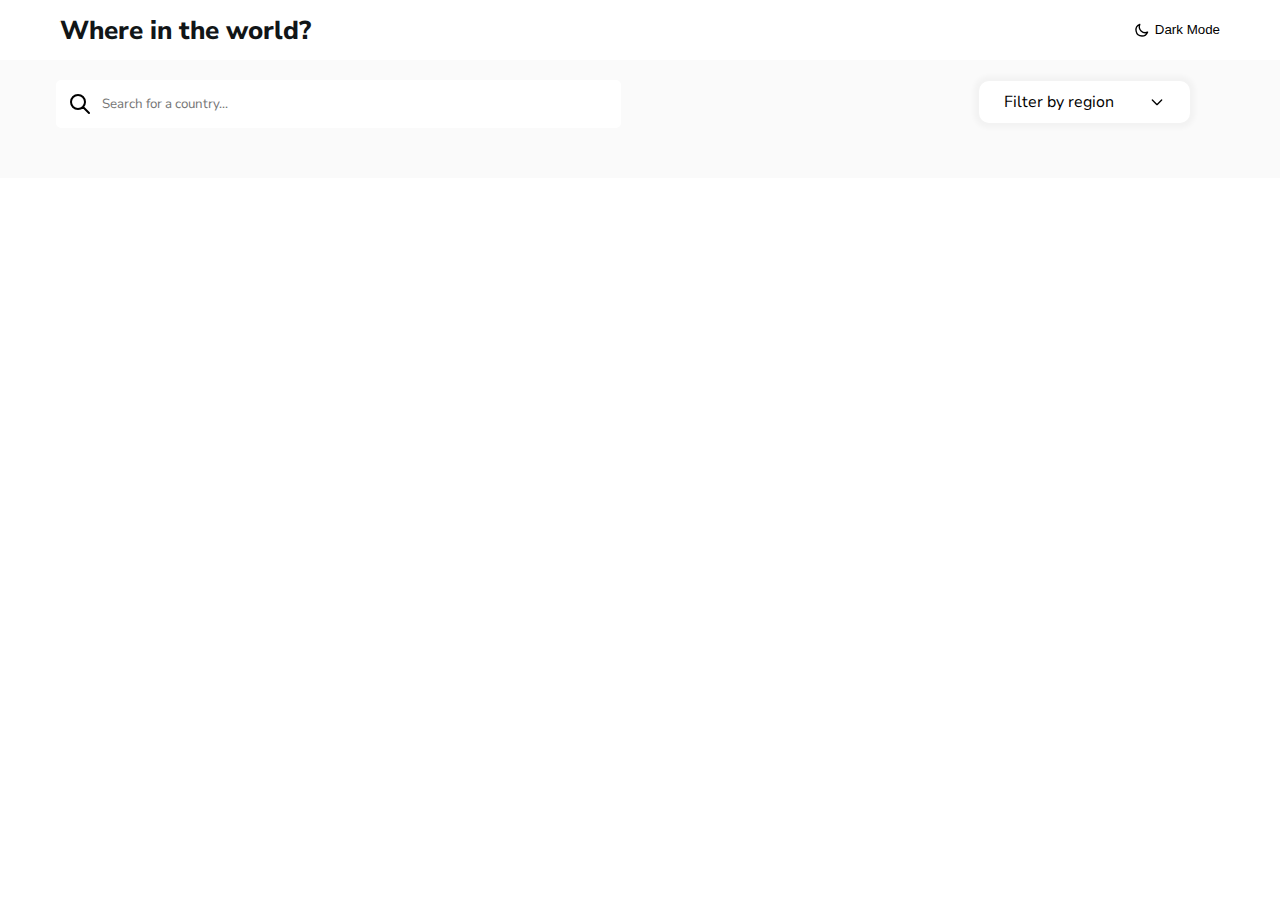
<file: index.html>
<!DOCTYPE html>
<html lang="en">
  <head>
    <meta charset="UTF-8" />
    <meta http-equiv="X-UA-Compatible" content="IE=edge" />
    <meta name="viewport" content="width=device-width, initial-scale=1.0" />
    <title>Rest countries api</title>
    <link rel="stylesheet" type="text/css" href="style.css" />
    <link rel="preconnect" href="https://fonts.googleapis.com" />
    <link rel="preconnect" href="https://fonts.gstatic.com" crossorigin />
    <link
      href="https://fonts.googleapis.com/css2?family=Inter:wght@400;500;700;800&family=Nunito+Sans&family=Overpass&display=swap"
      rel="stylesheet"
    />
  </head>
  <header>
    <div class="main-header">
      <h2>Where in the world?</h2>

      <button class="mode-switcher">
        <svg
          xmlns="http://www.w3.org/2000/svg"
          class="mode-icon"
          fill="none"
          viewbox="0 0 24 24"
          stroke="currentColor"
          stroke-width="2"
        >
          <path
            stroke-linecap="round"
            stroke-linejoin="round"
            d="M20.354 15.354A9 9 0 018.646 3.646 9.003 9.003 0 0012 21a9.003 9.003 0 008.354-5.646z"
          />
        </svg>
        <span>Dark Mode</span>
      </button>
    </div>
  </header>
  <body>
    <div class="container-first">
      <div class="search-filter-container">
        <div class="form">
          <svg
            xmlns="http://www.w3.org/2000/svg"
            class="search-icon"
            fill="none"
            viewbox="0 0 24 24"
            stroke="currentColor"
            stroke-width="2"
          >
            <path
              stroke-linecap="round"
              stroke-linejoin="round"
              d="M21 21l-6-6m2-5a7 7 0 11-14 0 7 7 0 0114 0z"
            />
          </svg>

          <input
            class="search-box"
            type="text"
            value=""
            placeholder="Search for a country..."
          />
        </div>
        <div class="filter-container">
          <button class="filter-button">
            <span>Filter by region</span>
            <svg
              xmlns="http://www.w3.org/2000/svg"
              class="filter-arrow"
              fill="none"
              viewbox="0 0 24 24"
              stroke="currentColor"
              stroke-width="2"
            >
              <path
                stroke-linecap="round"
                stroke-linejoin="round"
                d="M19 9l-7 7-7-7"
              />
            </svg>
          </button>
          <div class="region-list-container">
            <div class="region-list">
              <ul>
                <li class="region" id="all">All</li>
                <li class="region" id="africa">Africa</li>
                <li class="region" id="americas">Americas</li>
                <li class="region" id="asia">Asia</li>
                <li class="region" id="europe">Europe</li>
                <li class="region" id="oceania">Oceania</li>
              </ul>
            </div>
          </div>
        </div>
      </div>
      <div class="content">
        <div class="country-list"></div>
      </div>
    </div>
    <script defer src="script.js"></script>
  </body>
</html>
</file>
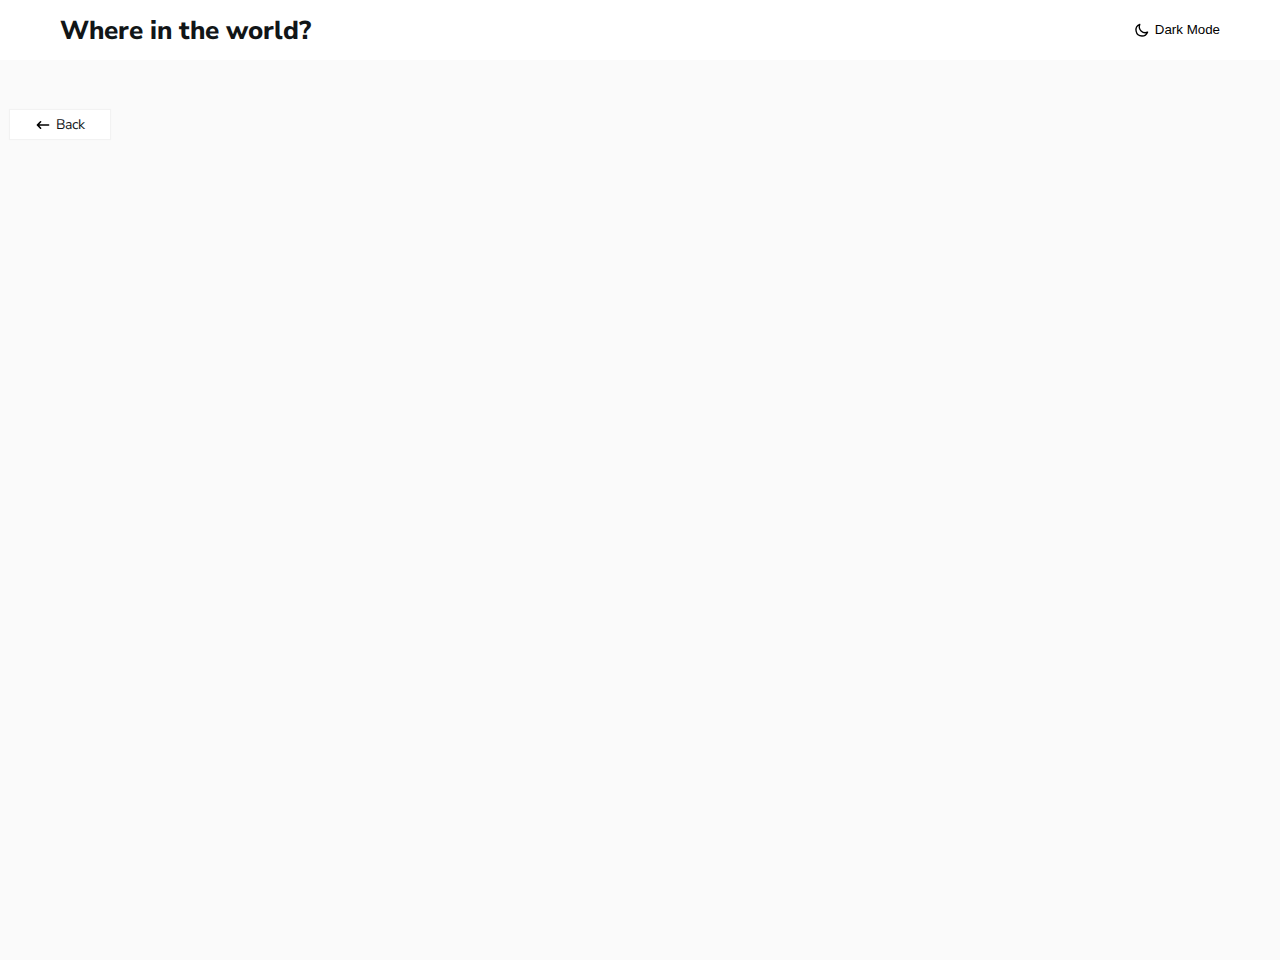
<file: detailed-country.html>
<!DOCTYPE html>
<html lang="en">
  <head>
    <meta charset="UTF-8" />
    <meta http-equiv="X-UA-Compatible" content="IE=edge" />
    <meta name="viewport" content="width=device-width, initial-scale=1.0" />
    <title>Document</title>
    <link rel="stylesheet" type="text/css" href="style.css" />
    <link rel="preconnect" href="https://fonts.googleapis.com" />
    <link rel="preconnect" href="https://fonts.gstatic.com" crossorigin />
    <link
      href="https://fonts.googleapis.com/css2?family=Inter:wght@400;500;700;800&family=Nunito+Sans&family=Overpass&display=swap"
      rel="stylesheet"
    />
  </head>
  <header>
    <div class="main-header">
      <h2>Where in the world?</h2>

      <button class="mode-switcher">
        <svg
          xmlns="http://www.w3.org/2000/svg"
          class="mode-icon"
          fill="none"
          viewbox="0 0 24 24"
          stroke="currentColor"
          stroke-width="2"
        >
          <path
            stroke-linecap="round"
            stroke-linejoin="round"
            d="M20.354 15.354A9 9 0 018.646 3.646 9.003 9.003 0 0012 21a9.003 9.003 0 008.354-5.646z"
          />
        </svg>
        <span>Dark Mode</span>
      </button>
    </div>
  </header>
  <body>
    <div class="container-second">
      <div class="content">
        <a href="index.html"
          ><button class="return-btn">
            <svg
              xmlns="http://www.w3.org/2000/svg"
              class="return-arrow"
              viewbox="0 0 20 20"
              fill="currentColor"
            >
              <path
                fill-rule="evenodd"
                d="M7.707 14.707a1 1 0 01-1.414 0l-4-4a1 1 0 010-1.414l4-4a1 1 0 011.414 1.414L5.414 9H17a1 1 0 110 2H5.414l2.293 2.293a1 1 0 010 1.414z"
                clip-rule="evenodd"
              />
            </svg>
            <span>Back</span>
          </button>
        </a>
        <div class="container secondary">
          <div class="main-country">
            <div class="main-country-image">
              <img
                id="country-flag"
                src="/design/ax.png"
                alt="main country image"
              />
            </div>
            <div class="main-country-data">
              <div class="data">
                <div class="main-info">
                  <h2 id="country-name">Georgia</h2>
                  <ul class="main-list">
                    <li class="list-text">
                      Native Name:
                      <span class="api-info" id="country-name-native"
                        >საქართველო</span
                      >
                    </li>
                    <li class="list-text">
                      Population:
                      <span class="api-info" id="country-population"
                        >3,714,000</span
                      >
                    </li>
                    <li class="list-text">
                      Region:
                      <span class="api-info" id="country-region">Asia</span>
                    </li>
                    <li class="list-text">
                      Sub Region:
                      <span class="api-info" id="country-subregion"
                        >Western Asia</span
                      >
                    </li>
                    <li class="list-text">
                      Capital:
                      <span class="api-info" id="country-capital">Tbilisi</span>
                    </li>
                  </ul>
                </div>
                <div class="secondary-info">
                  <ul class="secondary-list">
                    <li class="list-text">
                      Top Level Domain:
                      <span class="api-info" id="country-domain">.ge</span>
                    </li>
                    <li>
                      Currencies:
                      <span class="api-info" id="country-currency"
                        >Georgian Lari</span
                      >
                    </li>
                    <li class="list-text">
                      Languages:
                      <span class="api-info" id="country-language"
                        >Georgian</span
                      >
                    </li>
                  </ul>
                </div>
              </div>
              <div class="border-countries">
                <div class="border-header">
                  <span>Border Countries:</span>
                </div>
              </div>
            </div>
          </div>
        </div>
      </div>
    </div>
    <script defer src="detailed-country.js"></script>
  </body>
</html>
</file>
<file: style.css>
* {
  margin: 0;
  padding: 0;
  box-sizing: border-box;
}

.main-header {
  width: 100%;
  height: 60px;
  background-color: hsl(0, 0%, 100%);
  display: flex;
  align-items: center;
  justify-content: space-between;
  padding-top: 25px;
  padding-bottom: 25px;
}
.main-header h2 {
  color: #111517;
  font-size: 26px;
  margin-left: 60px;
  font-family: "Nunito Sans", sans-serif;
  font-weight: 800;
}

/* DARK HEADER */
.main-header.dark {
  color: hsl(0, 0%, 100%);
  background-color: #2b3945;
}
.main-header.dark h2 {
  color: hsl(0, 0%, 100%);
}
.main-header.dark .mode-switcher {
  background-color: #2b3945;
  color: white;
}
/* DARK BODY */
.container-first.dark {
  background-color: #202c37;
}
.container-second.dark {
  background-color: #202c37;
}

.content.dark {
  background-color: #202c37;
}
.filter-button.dark {
  background-color: #2b3945;
  color: hsl(0, 0%, 100%);
}
.form.dark {
  background-color: #2b3945;
  /* border: 1px solid #2b3945; */
  box-shadow: 0 0 0.3rem 0.3rem rgb(0 0 0 / 3%);
  border: none;
}
.region-list-container.dark {
  background-color: #2b3945;
  color: hsl(0, 0%, 100%);
}
.search-box.dark::placeholder {
  background-color: #2b3945;
  color: hsl(0, 0%, 100%);
  height: 100%;
  padding: 5px;
  border: none;
}
.return-btn.dark {
  background-color: #2b3945;
  color: hsl(0, 0%, 100%);
}

.main-list.dark,
.secondary-list.dark,
#country-name.dark,
.return-btn.dark span {
  color: hsl(0, 0%, 100%);
}
.border-header {
  font-size: 16px;
  font-family: "Nunito Sans", sans-serif;
  color: #111517;
  background-color: hsl(0, 0%, 98%);
  font-weight: bold;
}
.border-header.dark {
  background-color: #202c37;
  color: hsl(0, 0%, 100%);
}
.border-list .neighbor.dark {
  background-color: #2b3945;
  color: hsl(0, 0%, 100%);
}
/* ////////////////////////////////////////////// */
.mode-icon {
  width: 16px;
  height: 16px;
}

.mode-switcher {
  border: none;
  background-color: hsl(0, 0%, 100%);
  display: flex;
  gap: 5px;
  margin-right: 60px;
}
.container-first {
  background-color: hsl(0, 0%, 98%);
  padding: 20px 0;
  width: 100%;

  /* /////////////////////////////SEARCH////////////////////// */
}

.search-box {
  width: 480px;
  border: none;
  font-family: "Nunito Sans", sans-serif;
}
.search-box::placeholder {
  border: none;
}

.search-icon {
  width: 24px;
  height: 24px;
}
.form {
  width: 565px;
  padding: 10px;
  margin: 0px 61px;
  display: flex;
  gap: 10px;
  border: 2px solid hsl(0, 0%, 100%);
  border-radius: 5px;
  background-color: hsl(0, 0%, 100%);

  /* /////////////////////FILTER BUTTON///////////////////////// */
}
.filter-button {
  padding: 10px 25px;
  margin-right: 90px;
  margin-bottom: 5px;
  width: 211px;
  display: flex;
  align-items: center;
  justify-content: space-between;
  background-color: hsl(0, 0%, 100%);
  border: none;
  border-radius: 10px;
  box-shadow: 0 0 0.3rem 0.3rem rgb(0 0 0 / 3%);
  position: relative;
}
.filter-button span {
  font-family: "Nunito Sans", sans-serif;
  font-size: 16px;
  cursor: pointer;
}
.filter-arrow {
  width: 16px;
  height: 16px;
  cursor: pointer;
}
.search-filter-container {
  display: flex;
  justify-content: space-between;
  margin-left: -5px;
  align-items: center;
}

/* /////////////////////COUNTRY//////////////////////// */

.content {
  max-width: 1440px;
  width: 100%;
  padding: 0px 10px;
  margin: auto;
}

.content .row {
  width: 100%;
  margin: 0px -10px;
  display: flex;
}

.country {
  max-width: 25%;
  width: 100%;
  padding: 10px;
  margin-top: 20px;
  display: flex;
  flex-direction: column;
  text-decoration: none;
  color: #111517;
}
.country-info {
  background-color: hsl(0, 0%, 100%);
  padding: 30px;
  width: 308px;
  height: 50%;
  border-bottom-left-radius: 5px;
  border-bottom-right-radius: 5px;
}
.country-list {
  display: flex;
  flex-wrap: wrap;
}

.country-info ul li {
  list-style-type: none;
  font-family: "Nunito Sans", sans-serif;
  margin-bottom: 2px;
}
.country-image {
  border: none;
  width: 308px;
  height: 170px;
  background-color: hsl(0, 0%, 100%);
  border-radius: 5px;
}
.country-name {
  font-size: 20px;
  font-family: "Nunito Sans", sans-serif;
  font-weight: bold;
  margin-bottom: 10px;
}
.flag {
  width: 308px;
  height: 170px;
  border-radius: 5px;
}

.api-info {
  color: hsl(0, 0%, 52%);
  font-weight: 600;
}
.region-list-container {
  width: 211px;
  padding: 15px 25px;
  background-color: hsl(0, 0%, 100%);
  /* z-index: 1; */
  border-radius: 10px;
  box-shadow: 0 0 0.3rem 0.3rem rgb(0 0 0 / 3%);
  position: absolute;
  display: none;
  opacity: 0;
}

.region-list-container ul li {
  list-style-type: none;
  margin-bottom: 10px;
  font-family: "Nunito Sans", sans-serif;
  cursor: pointer;
}
.region-list-container ul li:last-child {
  margin-bottom: 0;
}

.region-list-container.active {
  /* animation name and duration */
  animation: active 1s;
  /* active class features */
  display: block;
  opacity: 1;
}

@keyframes active {
  0% {
    display: none;
    opacity: 0%;
  }
  50% {
    display: block;
    opacity: 0%;
  }
  100% {
    display: block;
    opacity: 1;
  }
}
.container-second {
  background-color: hsl(0, 0%, 98%);
  padding: 20px 0;
  width: 100%;
  height: 100vh;
}
.content {
  padding-top: 30px;
  background-color: hsl(0, 0%, 98%);
}
.content a {
  text-decoration: none;
}
.secondary {
  margin-top: 60px;
}

.main-country-image {
  width: 600px;
  height: 400px;
}
.main-country-image img {
  width: 600px;
  height: auto;
}

.data {
  display: flex;
  gap: 80px;
}

.main-country {
  display: flex;
  gap: 4rem;
}

.main-country-data {
  margin-left: 50px;
}
.secondary-info {
  padding-top: 100px;
}
.main-info h2 {
  margin-top: 40px;
  margin-bottom: 20px;
  font-size: 30px;
  font-family: "Nunito Sans", sans-serif;
  color: #111517;
}

.main-info ul li,
.secondary-info ul li {
  list-style-type: none;
  margin-bottom: 10px;
  font-size: 16px;
  font-family: "Nunito Sans", sans-serif;
}

.border-countries {
  margin-top: 70px;
  display: flex;
  flex-wrap: wrap;
  gap: 1rem;
  column-gap: 0.5rem;
  align-items: center;
}

.border-list .neighbor {
  padding: 5px 35px;
  color: #858585;
  font-size: 14px;
  font-family: "Nunito Sans", sans-serif;
  border: none;
  box-shadow: 0 0 1px 1px rgb(0 0 0 / 3%);
  background-color: hsl(0, 0%, 100%);
  cursor: pointer;
}

.return-btn {
  padding: 5px 25px;
  display: flex;
  align-items: center;
  gap: 5px;
  border: none;
  background-color: hsl(0, 0%, 100%);
  box-shadow: 0 0 1px 1px rgb(0 0 0 / 3%);
}
.return-arrow {
  height: 16px;
  width: 16px;
}
.return-btn span {
  font-size: 14px;
  font-family: "Nunito Sans", sans-serif;
  color: #111517;
  text-decoration: none;
}
.load-content {
  position: absolute;
  top: 0;
}
</file>
